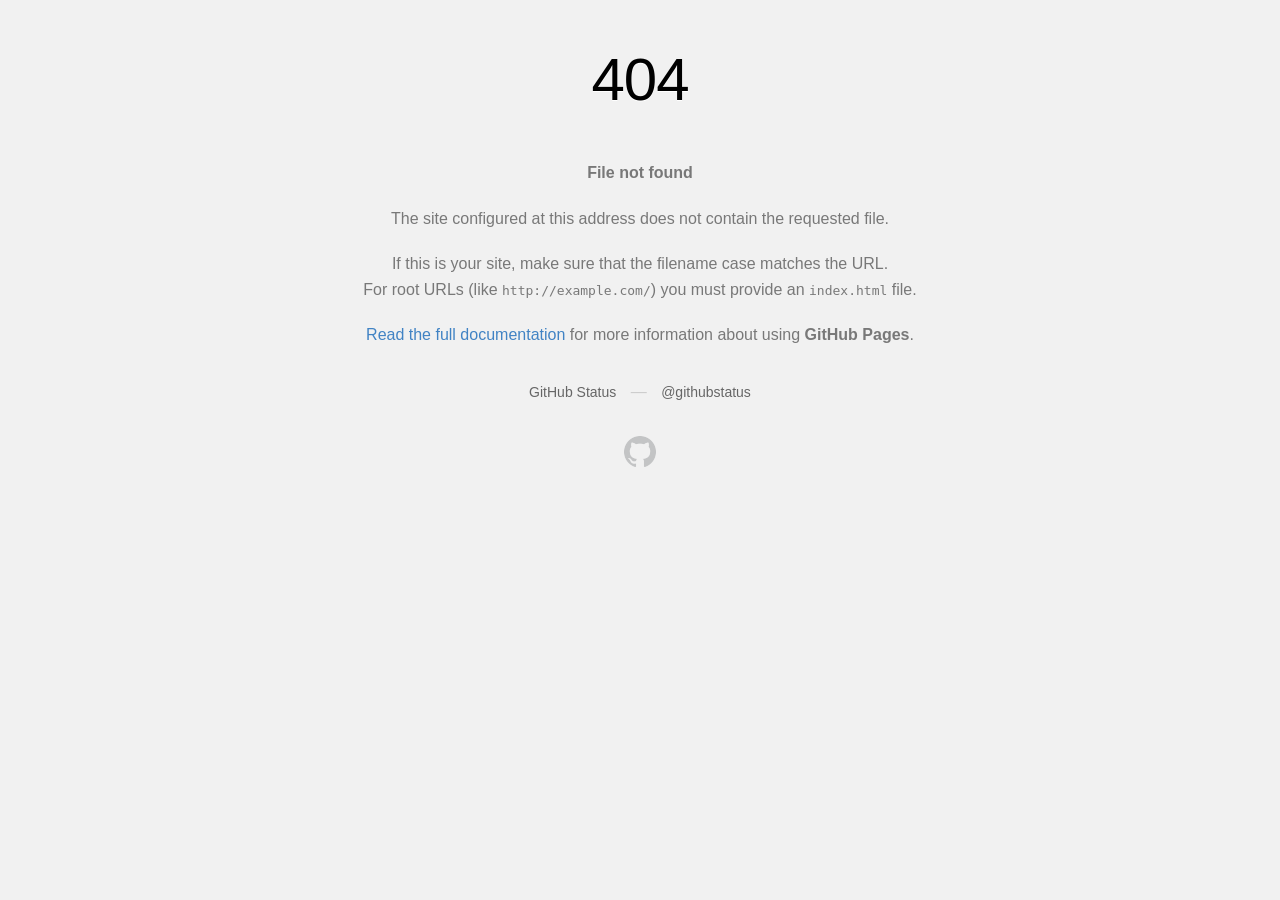
<file: html5/css5.html>
<!DOCTYPE html>
<html>
  <head>
    <meta http-equiv="Content-type" content="text/html; charset=utf-8">
    <meta http-equiv="Content-Security-Policy" content="default-src 'none'; style-src 'unsafe-inline'; img-src data:; connect-src 'self'">
    <title>Page not found &middot; GitHub Pages</title>
    <style type="text/css" media="screen">
      body {
        background-color: #f1f1f1;
        margin: 0;
        font-family: "Helvetica Neue", Helvetica, Arial, sans-serif;
      }

      .container { margin: 50px auto 40px auto; width: 600px; text-align: center; }

      a { color: #4183c4; text-decoration: none; }
      a:hover { text-decoration: underline; }

      h1 { width: 800px; position:relative; left: -100px; letter-spacing: -1px; line-height: 60px; font-size: 60px; font-weight: 100; margin: 0px 0 50px 0; text-shadow: 0 1px 0 #fff; }
      p { color: rgba(0, 0, 0, 0.5); margin: 20px 0; line-height: 1.6; }

      ul { list-style: none; margin: 25px 0; padding: 0; }
      li { display: table-cell; font-weight: bold; width: 1%; }

      .logo { display: inline-block; margin-top: 35px; }
      .logo-img-2x { display: none; }
      @media
      only screen and (-webkit-min-device-pixel-ratio: 2),
      only screen and (   min--moz-device-pixel-ratio: 2),
      only screen and (     -o-min-device-pixel-ratio: 2/1),
      only screen and (        min-device-pixel-ratio: 2),
      only screen and (                min-resolution: 192dpi),
      only screen and (                min-resolution: 2dppx) {
        .logo-img-1x { display: none; }
        .logo-img-2x { display: inline-block; }
      }

      #suggestions {
        margin-top: 35px;
        color: #ccc;
      }
      #suggestions a {
        color: #666666;
        font-weight: 200;
        font-size: 14px;
        margin: 0 10px;
      }

    </style>
  </head>
  <body>

    <div class="container">

      <h1>404</h1>
      <p><strong>File not found</strong></p>

      <p>
        The site configured at this address does not
        contain the requested file.
      </p>

      <p>
        If this is your site, make sure that the filename case matches the URL.<br>
        For root URLs (like <code>http://example.com/</code>) you must provide an
        <code>index.html</code> file.
      </p>

      <p>
        <a href="https://help.github.com/pages/">Read the full documentation</a>
        for more information about using <strong>GitHub Pages</strong>.
      </p>

      <div id="suggestions">
        <a href="https://githubstatus.com">GitHub Status</a> &mdash;
        <a href="https://twitter.com/githubstatus">@githubstatus</a>
      </div>

      <a href="/" class="logo logo-img-1x">
        <img width="32" height="32" title="" alt="" src="[data-uri]">
      </a>

      <a href="/" class="logo logo-img-2x">
        <img width="32" height="32" title="" alt="" src="[data-uri]">
      </a>
    </div>
  </body>
</html>
</file>
